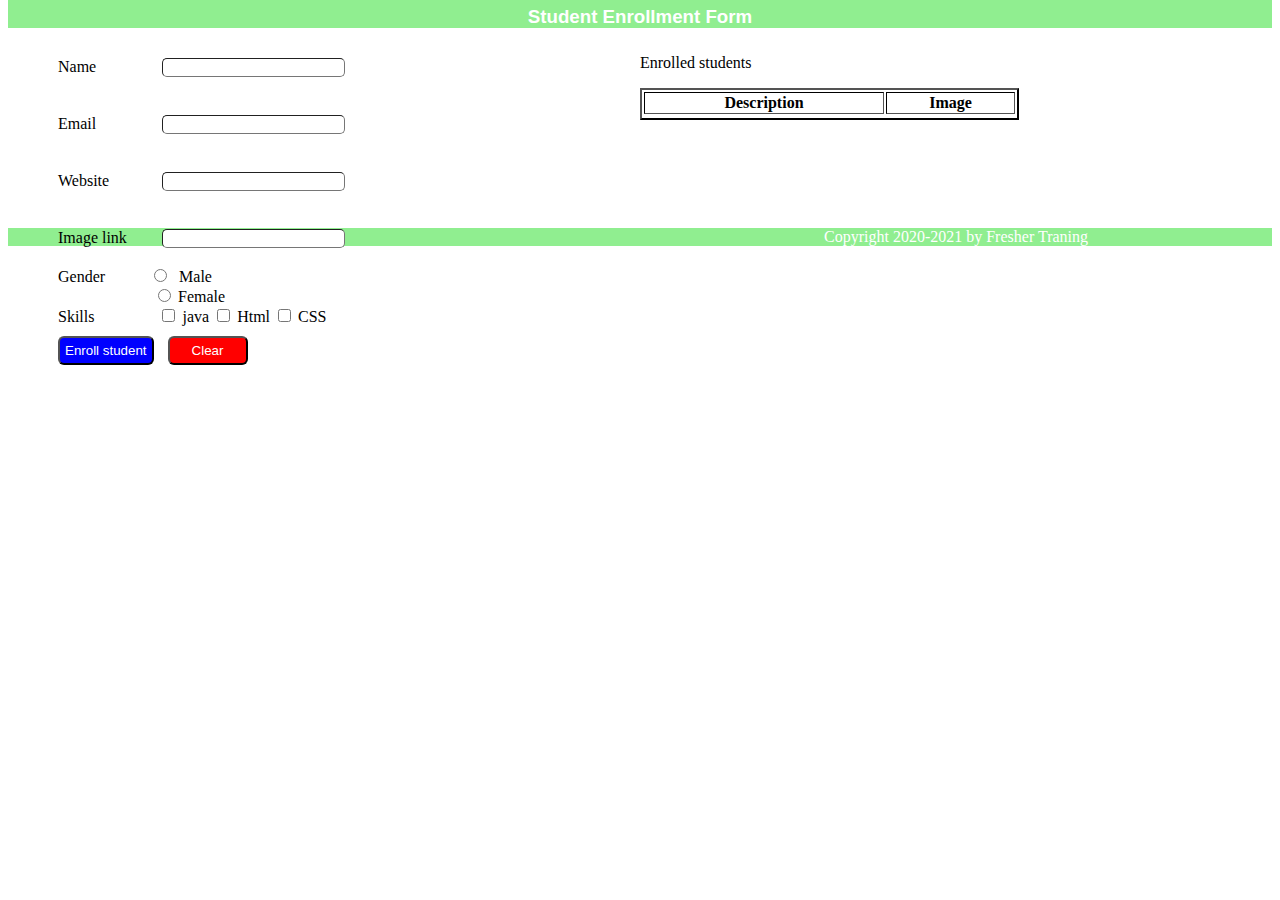
<file: html/index.html>
<!DOCTYPE html>
<html>
<head>
    <meta charset="UTF-8">
    <meta name="description" content="this is a student enrollement form ">
    <link href="https://cdn.jsdelivr.net/npm/bootstrap@5.1.3/dist/css/bootstrap.min.css" rel="stylesheet" integrity="sha384-1BmE4kWBq78iYhFldvKuhfTAU6auU8tT94WrHftjDbrCEXSU1oBoqyl2QvZ6jIW3" crossorigin="anonymous">
    <title></title>
    <link rel="stylesheet" type="text/CSS" href="style.css">
    
</head>
<body>
    <div class="row">
    <header>
    <h3 class="head"><hr><b>Student Enrollment Form</b></h3>
    </body></header>
    <main>
    <div class="column">
    <form >
        <label class="label" for="name">Name</label>
        <input class="input" type="text" id="name" name="name" ><br><br>
        <label class="label" for="Email">Email</label>
        <input class="input" type="text" id="Email" Email="Email"><br><br>
        <label class="label" for="website">Website</label>
        <input class="input" type="url" id="website" website="website"><br><br>
        <label class="label" for="image link">Image link</label>
        <input class="input" type="url" id="image link" image link="image link"><br><br>
        <label class="heading" for="gender" >Gender</label>
        <input class="female" type="radio" id="male" name="gender" value="Male">
        <label class ="female" for="Male">Male</label></br>
        <input class="check" type="radio" id="female" name="gender" value="Female">
        <label  for="Female">Female</label><br>
        <label class="skills" for="skills">Skills</label>
        <span class="span">
        <input  class="checks" type="checkbox"  id="java" name="skills" value="java">
        <label for="java">java</label>
        <input type="checkbox" class="checks" id="html"  name="skills" value="Html">
        <label for="HTML">Html</label>
        <input type="checkbox" class="checks" id="css" name="skills"  value="CSS">
        <label for="CSS">CSS</label><br></span>
        <button class="enroll" type="button" value="enroll student"  onclick="DisplayDetails()">Enroll student</button>
        <button class="clear" type="button" value="Clear">Clear</button>
     </form>
    </div>
    <div class="column">
    <p>Enrolled students</p>
    <table border="2px" class="tab" id="tab">
    <tr> 
    <th class="des" >Description</th>
    <th class="img">Image</th></tr>
    <tr></tr>
    </table>
    </div>
    </main>
</div>
<footer class="footer">
    <h7 class="footer">Copyright 2020-2021 by Fresher Traning</h7>    
</footer>
<script src="app.js" type="text/javascript"></script>
<script src="https://cdn.jsdelivr.net/npm/bootstrap@5.1.3/dist/js/bootstrap.bundle.min.js" integrity="sha384-ka7Sk0Gln4gmtz2MlQnikT1wXgYsOg+OMhuP+IlRH9sENBO0LRn5q+8nbTov4+1p" crossorigin="anonymous"></script>

</body>
</html>
</file>
<file: html/style.css>
.head{
    background-color:lightgreen;
    font-family: Calibri, Helvetica, sans-serif;
    color: white;
    text-align:center;
    margin-bottom:10px;
    margin-top: -15px;
}
.main{
    text-align:left;
}
.column {
    float: left;
    width: 50%;
    }

.input{
    border-radius: 5px;
    border-width: 0.5px;
    margin-top: 20px;
}
.label{
   margin-left: 50px;
   margin-top: 20px;
   width: 100px;
   font-family:serif;
   display: inline-block;
}
.enroll{
    background-color:blue;
    color: white;
    border-radius: 6px;
    padding: 5px;
    margin-left: 50px;
    margin-top: 10px;}
.clear{
    background-color:red;
    color: white;
    border-radius: 6px;
    padding: 5px;
    margin-left: 10px;
    width:80px;
    margin-top: 10px;
}
.span{
    margin-left: 60px;
    
}
.skills{
    margin-top: 30px;
    margin-left: 10px;
    font-family: serif;
}
.h{
    display:inline-block;
    font-family: serif;
}
.select{
    display: inline;
}
.footer{
    text-align: center;
    font: size 10px; ;
    background-color: lightgreen;
    color: white;
    margin-top: 200px;
    width: 100%;
}
.heading{
    margin-left: 50px;
    margin-right: 40px;
}
.female{
    margin-left: 5px;
}
.check{
    margin-left: 150px;
}
.skills{
    margin-left: 50px;
    font-family: serif;
}
.tab{
    width: 60%;
    border-color: black;
}
.des{
    width: 65%;
    border-color: black;
}
.img{
    width: 35%;
    border-color: black;
}
</file>
